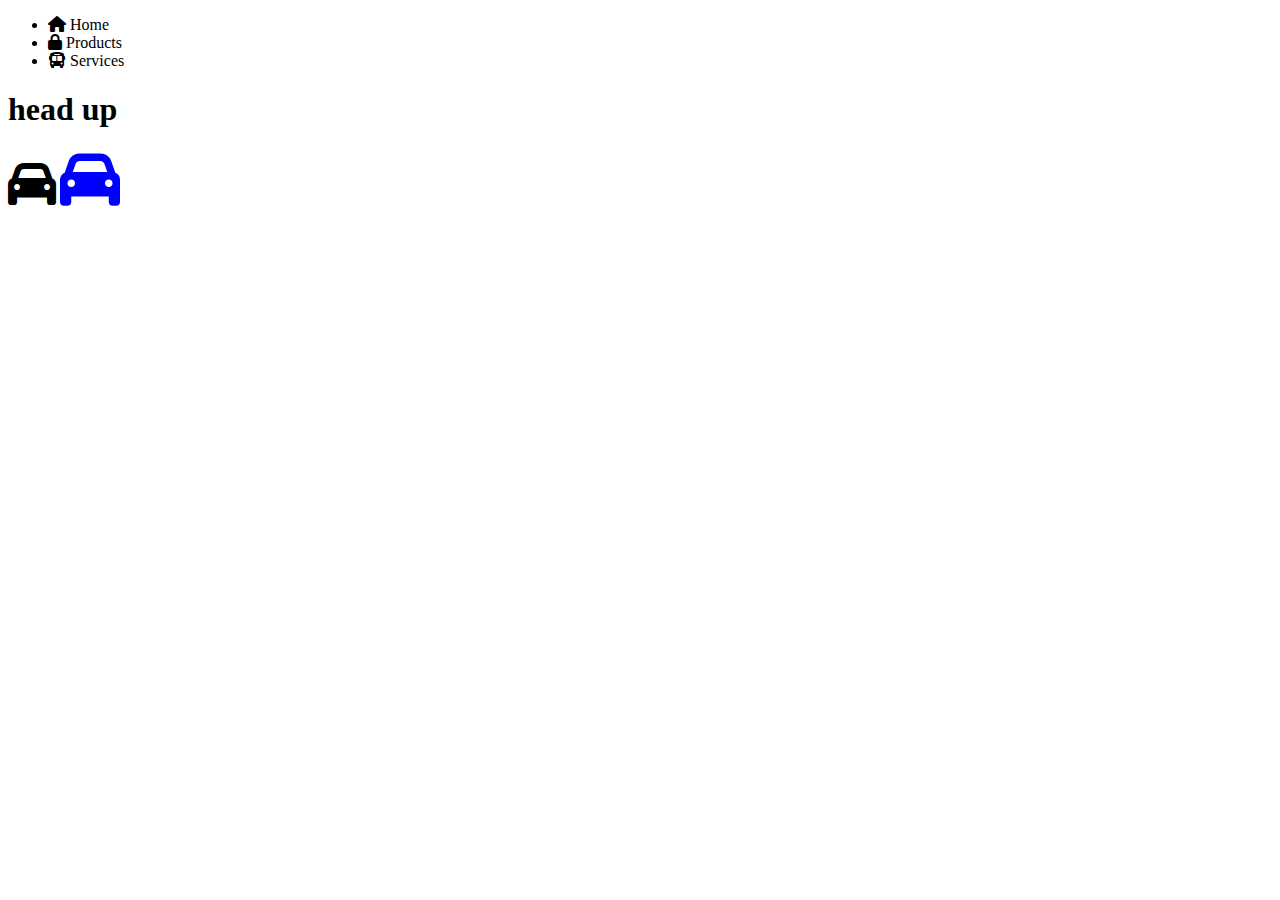
<file: awesome.html>
<!DOCTYPE html>
<html lang="en">
<head>
    <meta charset="UTF-8">
    <meta name="viewport" content="width=device-width, initial-scale=1.0">
    <title>Document</title>
    <link rel="stylesheet" href="https://cdnjs.cloudflare.com/ajax/libs/font-awesome/6.5.2/css/all.min.css"><link rel="preconnect" href="https://fonts.googleapis.com">
    <link rel="preconnect" href="https://fonts.gstatic.com" crossorigin>
    <link href="https://fonts.googleapis.com/css2?family=Jersey+15&display=swap" rel="stylesheet">
    <style>
        .jersey-15-regular {
  font-family: "Jersey 15", sans-serif;
  font-weight: 400;
  font-style: normal;
}
    </style>

</head>
<body>
    <ul>
        <li>
            <i class="fa fa-home red-icon"></i>
            Home
        </li>
        <li>
            <i class="fa fa-lock"></i>
            Products
        </li>
        <li>
            <i class="fa fa-bus"></i>
            Services
        </li>
    </ul>
    <h1>head up</h1>
    
    <i class="fa fa-car" style="font-size:48px" ></i>
    <i class="fa fa-car" style="font-size:60px; color:blue"></i>
</body>
</html>
</file>
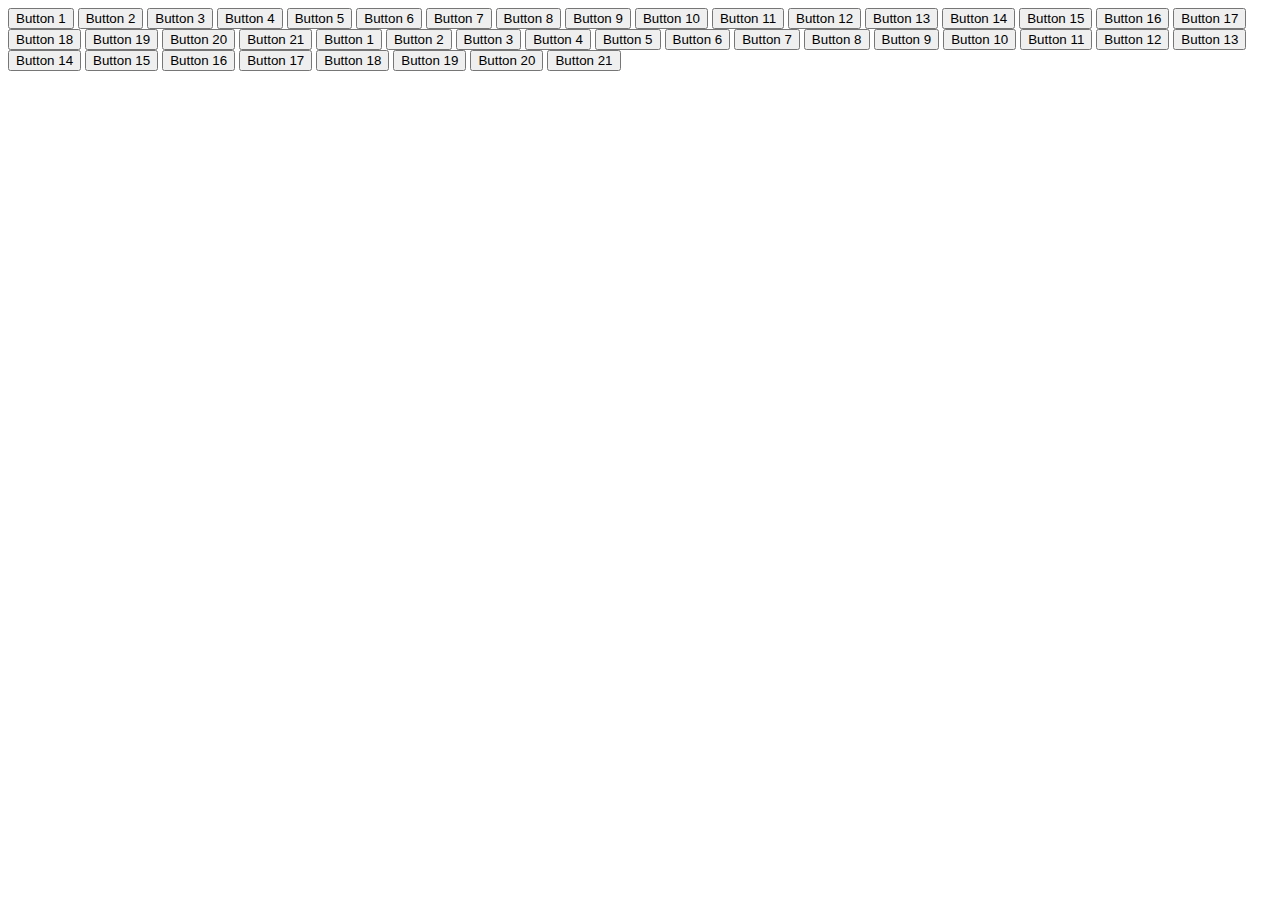
<file: box.html>
<!DOCTYPE html>
<html lang="en">
<head>
    <meta charset="UTF-8">
    <meta name="viewport" content="width=\, initial-scale=1.0">
    <title>Document</title>
    <style>
        .box{
            height: 500px;
            display: block;
            flex-direction: row;
            justify-content: space-around;
            flex-wrap: wrap;
            align-items: stretch;
            align-content: space-between;
        }
    </style>
</head>
<body>
    <div class="box">
        <button type="submit">Button 1</button>
        <button type="submit">Button 2</button>
        <button type="submit">Button 3</button>
        <button type="submit">Button 4</button>
        <button type="submit">Button 5</button>
        <button type="submit">Button 6</button>
        <button type="submit">Button 7</button>
        <button type="submit">Button 8</button>
        <button type="submit">Button 9</button>
        <button type="submit">Button 10</button>
        <button type="submit">Button 11</button>
        <button type="submit">Button 12</button>
        <button type="submit">Button 13</button>
        <button type="submit">Button 14</button>
        <button type="submit">Button 15</button>
        <button type="submit">Button 16</button>
        <button type="submit">Button 17</button>
        <button type="submit">Button 18</button>
        <button type="submit">Button 19</button>
        <button type="submit">Button 20</button>
        <button type="submit">Button 21</button>
        <button type="submit">Button 1</button>
        <button type="submit">Button 2</button>
        <button type="submit">Button 3</button>
        <button type="submit">Button 4</button>
        <button type="submit">Button 5</button>
        <button type="submit">Button 6</button>
        <button type="submit">Button 7</button>
        <button type="submit">Button 8</button>
        <button type="submit">Button 9</button>
        <button type="submit">Button 10</button>
        <button type="submit">Button 11</button>
        <button type="submit">Button 12</button>
        <button type="submit">Button 13</button>
        <button type="submit">Button 14</button>
        <button type="submit">Button 15</button>
        <button type="submit">Button 16</button>
        <button type="submit">Button 17</button>
        <button type="submit">Button 18</button>
        <button type="submit">Button 19</button>
        <button type="submit">Button 20</button>
        <button type="submit">Button 21</button>
    
    </div>
        
</body>
</html>
</file>
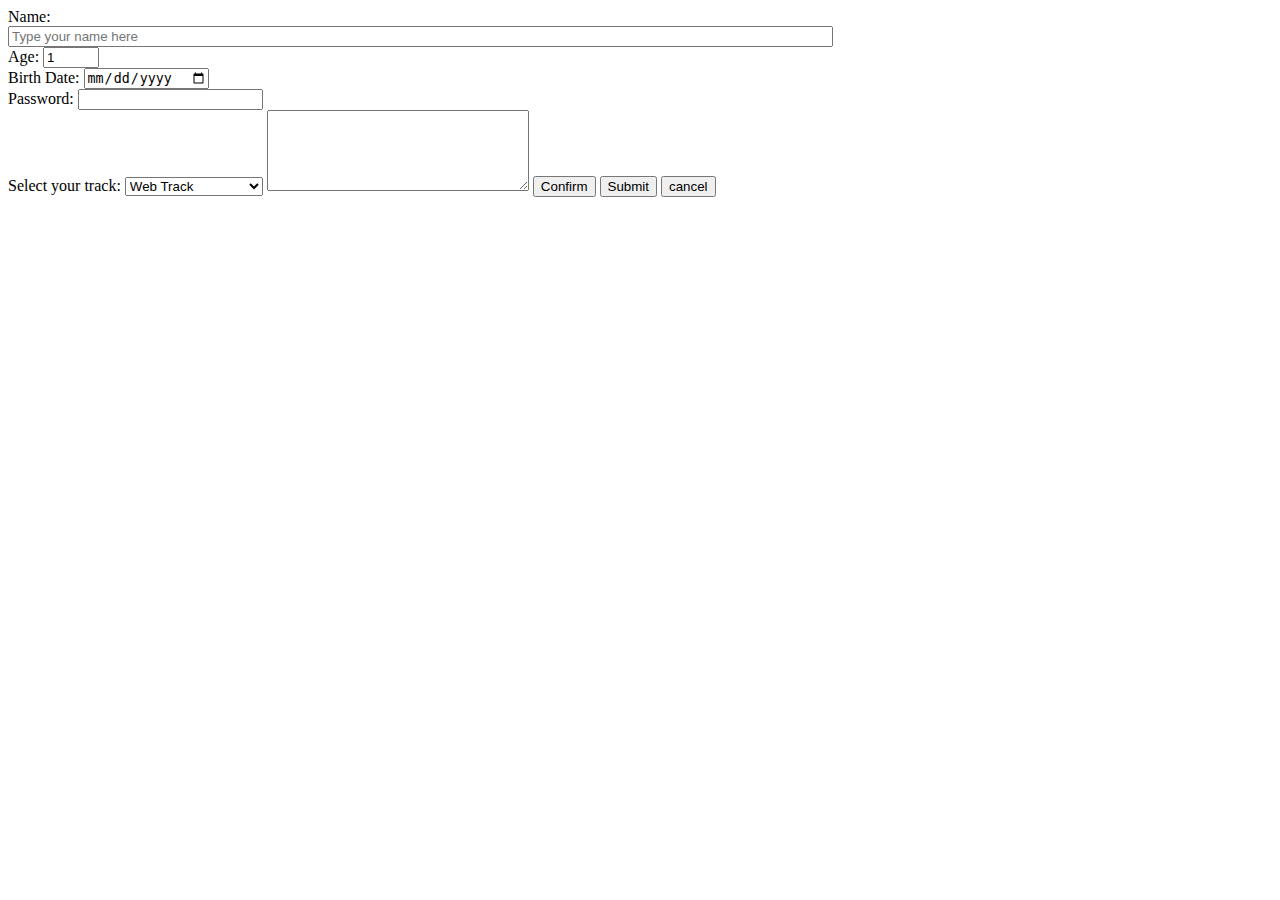
<file: form.html>
<!DOCTYPE html>
<html lang="en">
<head>
    <meta charset="UTF-8">
    <meta name="viewport" content="width=device-width, initial-scale=1.0">
    <title>like you</title>
</head>
<body>
    <form>
        <label>Name:</label>
        <br/>
        <input type="text" name="firstname" maxlength="5" size="100" placeholder="Type your name here" />
        <br />
  
        <label>Age:</label>
        <input type="number" name="age" value="1" min="1" max="50" placeholder="For example: 8" />
        <br />
  
        <label>Birth Date:</label>
        <input type="date" name="birthday" />
        <br />
  
        <label>Password:</label>
        <input type="password" name="password" />
        <br />

        <label>Select your track:</label>
        <select>
            <option value="1">Web Track</option>
            <option value="4">AI Track</option>
            <option value="GameTrack">Game Track</option>
            <option value="DataScienceTrack">Data Science Track</option>
        </select>
        <textarea name="message" cols="30" rows="5"></textarea>
  
        <input type="submit" value="Confirm" />
        <button type="button">Submit</button>
        <button type="reset">cancel</button>
    </form>
</body>
</html>
</file>
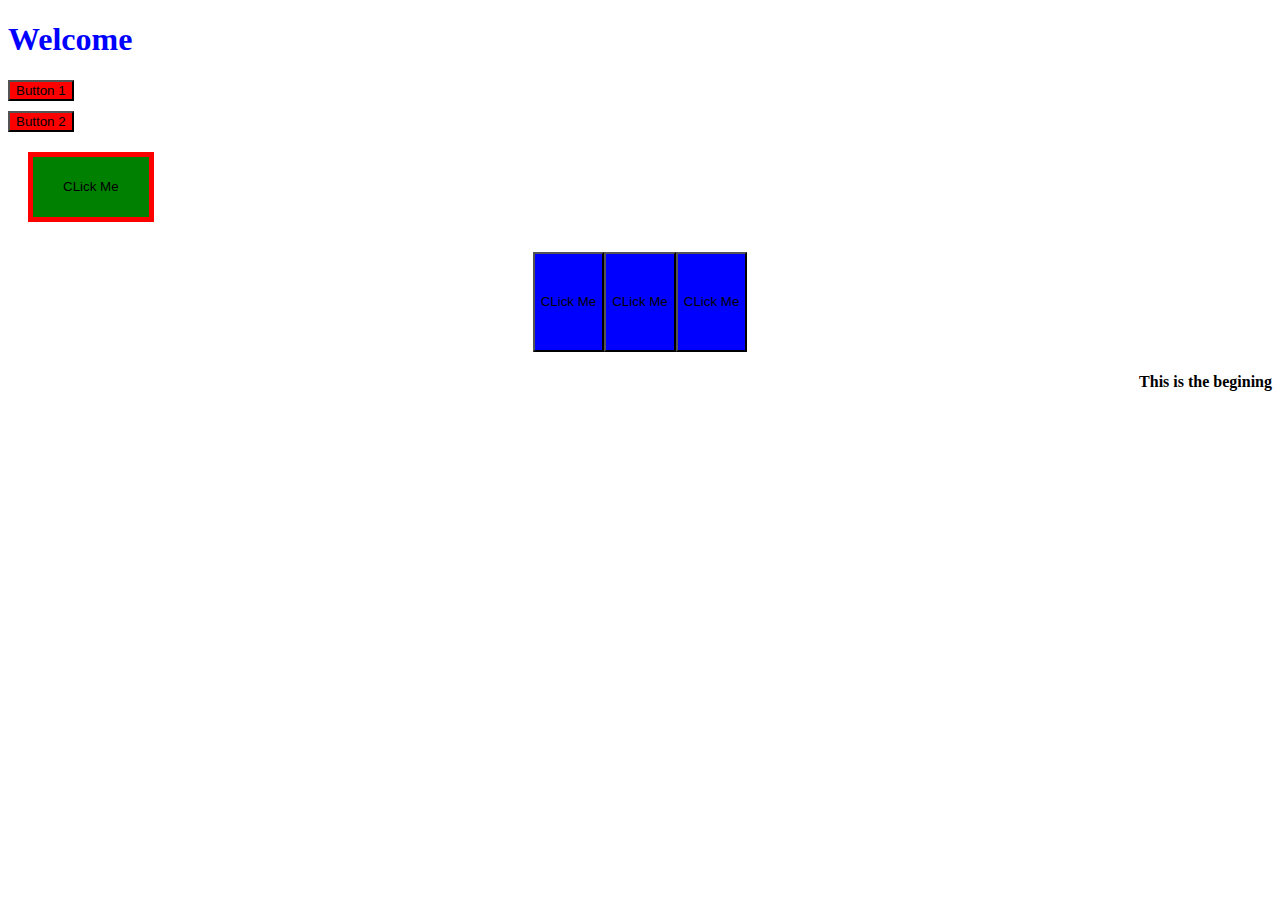
<file: saas.html>
<!DOCTYPE html>
<html lang="en">
<head>
    <meta charset="UTF-8">
    <meta name="viewport" content="width=device-width, initial-scale=1.0">
    <title>me</title>
    <link rel="stylesheet" href="styles/style.css">
    <link rel="stylesheet" href="styles/main.css">
</head>
<body>
    <h1>Welcome</h1>
    <main class="main">
        <div class="button">
            <button type="submit" id="btn-1">Button 1</button>
            <button type="submit" id="btn-2">Button 2</button>
        </div>
        <div>
            <button class="my-button" type="submit">CLick Me</button>
        </div>
        <header class="header">
            <button type="submit">CLick Me</button>
            <button type="submit">CLick Me</button>
            <button type="submit">CLick Me</button>
        </header>
    </main>
    <h4>This is the begining</h4>
</body>
</html>
</file>
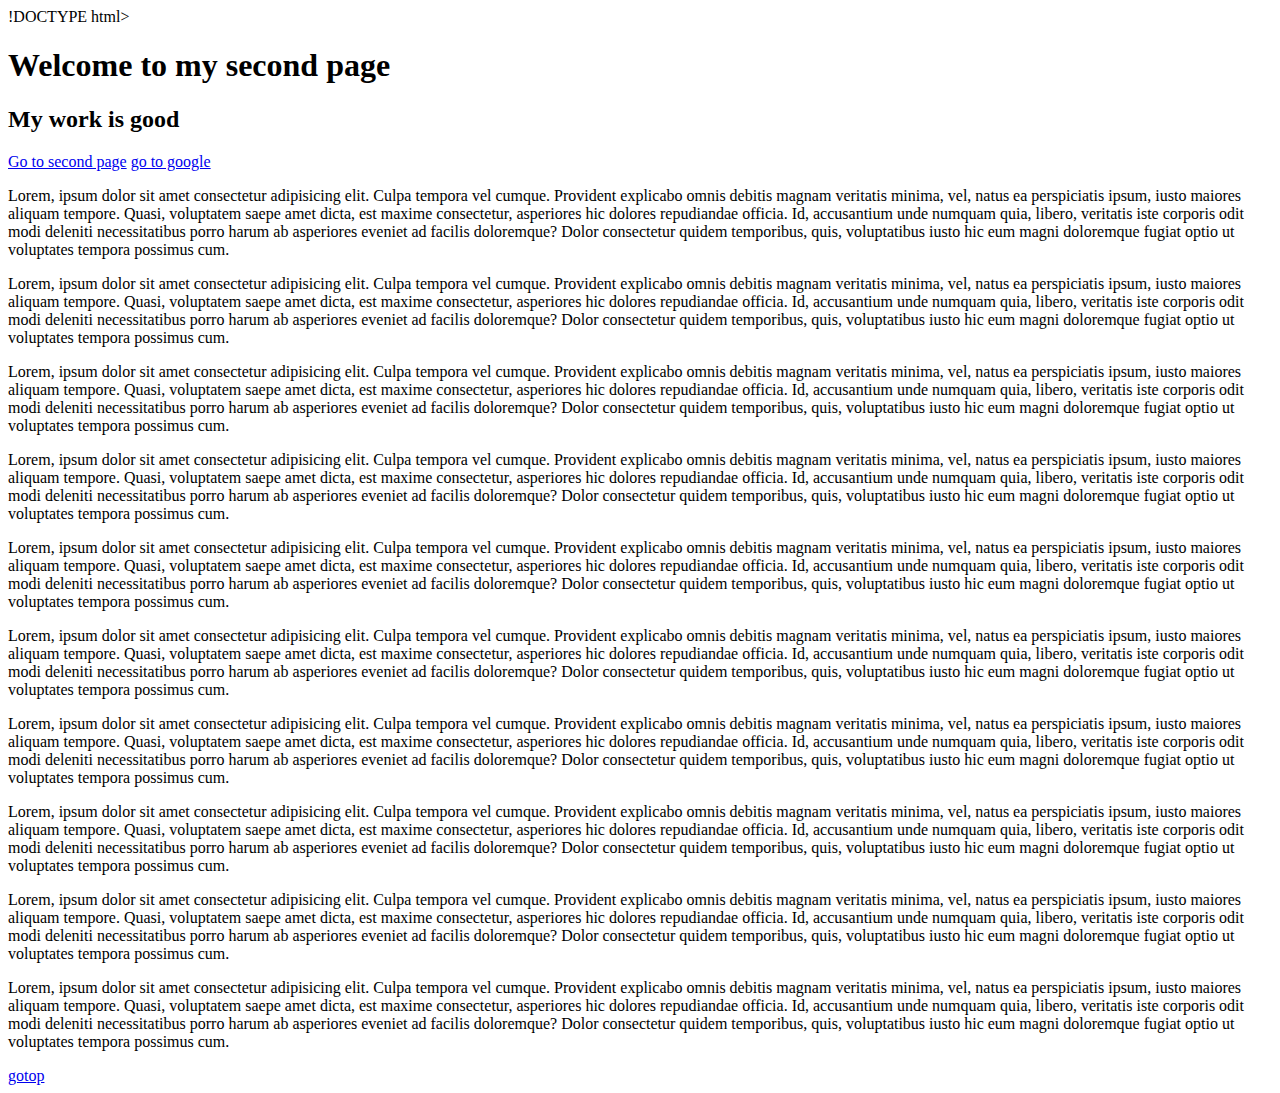
<file: second.htm>
!DOCTYPE html>
<html lang="en">
<head>
    <meta charset="UTF-8">
    <meta name="viewport" content="width=device-width, initial-scale=1.0">
    <title>Second page</title>
</head>
<body>
    <h1>Welcome to my second page</h1>
    <h2>My work is good</h2>
    <a href="Second.html">Go to second page</a>
    <a href="http://google.com" target="_blank">go to google</a>
    <a name="mywork"></a>
    <p>
        Lorem, ipsum dolor sit amet consectetur adipisicing elit. Culpa tempora vel cumque. Provident explicabo omnis debitis magnam veritatis minima, vel, natus ea perspiciatis ipsum, iusto maiores aliquam tempore. Quasi, voluptatem saepe amet dicta, est maxime consectetur, asperiores hic dolores repudiandae officia. Id, accusantium unde numquam quia, libero, veritatis iste corporis odit modi deleniti necessitatibus porro harum ab asperiores eveniet ad facilis doloremque? Dolor consectetur quidem temporibus, quis, voluptatibus iusto hic eum magni doloremque fugiat optio ut voluptates tempora possimus cum.
    </p>
    <p>
        Lorem, ipsum dolor sit amet consectetur adipisicing elit. Culpa tempora vel cumque. Provident explicabo omnis debitis magnam veritatis minima, vel, natus ea perspiciatis ipsum, iusto maiores aliquam tempore. Quasi, voluptatem saepe amet dicta, est maxime consectetur, asperiores hic dolores repudiandae officia. Id, accusantium unde numquam quia, libero, veritatis iste corporis odit modi deleniti necessitatibus porro harum ab asperiores eveniet ad facilis doloremque? Dolor consectetur quidem temporibus, quis, voluptatibus iusto hic eum magni doloremque fugiat optio ut voluptates tempora possimus cum.
    </p>
    <p>
        Lorem, ipsum dolor sit amet consectetur adipisicing elit. Culpa tempora vel cumque. Provident explicabo omnis debitis magnam veritatis minima, vel, natus ea perspiciatis ipsum, iusto maiores aliquam tempore. Quasi, voluptatem saepe amet dicta, est maxime consectetur, asperiores hic dolores repudiandae officia. Id, accusantium unde numquam quia, libero, veritatis iste corporis odit modi deleniti necessitatibus porro harum ab asperiores eveniet ad facilis doloremque? Dolor consectetur quidem temporibus, quis, voluptatibus iusto hic eum magni doloremque fugiat optio ut voluptates tempora possimus cum.
    </p>    
    <p>
        Lorem, ipsum dolor sit amet consectetur adipisicing elit. Culpa tempora vel cumque. Provident explicabo omnis debitis magnam veritatis minima, vel, natus ea perspiciatis ipsum, iusto maiores aliquam tempore. Quasi, voluptatem saepe amet dicta, est maxime consectetur, asperiores hic dolores repudiandae officia. Id, accusantium unde numquam quia, libero, veritatis iste corporis odit modi deleniti necessitatibus porro harum ab asperiores eveniet ad facilis doloremque? Dolor consectetur quidem temporibus, quis, voluptatibus iusto hic eum magni doloremque fugiat optio ut voluptates tempora possimus cum.
    </p>
    <p>
        Lorem, ipsum dolor sit amet consectetur adipisicing elit. Culpa tempora vel cumque. Provident explicabo omnis debitis magnam veritatis minima, vel, natus ea perspiciatis ipsum, iusto maiores aliquam tempore. Quasi, voluptatem saepe amet dicta, est maxime consectetur, asperiores hic dolores repudiandae officia. Id, accusantium unde numquam quia, libero, veritatis iste corporis odit modi deleniti necessitatibus porro harum ab asperiores eveniet ad facilis doloremque? Dolor consectetur quidem temporibus, quis, voluptatibus iusto hic eum magni doloremque fugiat optio ut voluptates tempora possimus cum.
    </p>
    <p>
        Lorem, ipsum dolor sit amet consectetur adipisicing elit. Culpa tempora vel cumque. Provident explicabo omnis debitis magnam veritatis minima, vel, natus ea perspiciatis ipsum, iusto maiores aliquam tempore. Quasi, voluptatem saepe amet dicta, est maxime consectetur, asperiores hic dolores repudiandae officia. Id, accusantium unde numquam quia, libero, veritatis iste corporis odit modi deleniti necessitatibus porro harum ab asperiores eveniet ad facilis doloremque? Dolor consectetur quidem temporibus, quis, voluptatibus iusto hic eum magni doloremque fugiat optio ut voluptates tempora possimus cum.
    </p>
    <p>
        Lorem, ipsum dolor sit amet consectetur adipisicing elit. Culpa tempora vel cumque. Provident explicabo omnis debitis magnam veritatis minima, vel, natus ea perspiciatis ipsum, iusto maiores aliquam tempore. Quasi, voluptatem saepe amet dicta, est maxime consectetur, asperiores hic dolores repudiandae officia. Id, accusantium unde numquam quia, libero, veritatis iste corporis odit modi deleniti necessitatibus porro harum ab asperiores eveniet ad facilis doloremque? Dolor consectetur quidem temporibus, quis, voluptatibus iusto hic eum magni doloremque fugiat optio ut voluptates tempora possimus cum.
    </p>
    <p>
        Lorem, ipsum dolor sit amet consectetur adipisicing elit. Culpa tempora vel cumque. Provident explicabo omnis debitis magnam veritatis minima, vel, natus ea perspiciatis ipsum, iusto maiores aliquam tempore. Quasi, voluptatem saepe amet dicta, est maxime consectetur, asperiores hic dolores repudiandae officia. Id, accusantium unde numquam quia, libero, veritatis iste corporis odit modi deleniti necessitatibus porro harum ab asperiores eveniet ad facilis doloremque? Dolor consectetur quidem temporibus, quis, voluptatibus iusto hic eum magni doloremque fugiat optio ut voluptates tempora possimus cum.
    </p>
    <p>
        Lorem, ipsum dolor sit amet consectetur adipisicing elit. Culpa tempora vel cumque. Provident explicabo omnis debitis magnam veritatis minima, vel, natus ea perspiciatis ipsum, iusto maiores aliquam tempore. Quasi, voluptatem saepe amet dicta, est maxime consectetur, asperiores hic dolores repudiandae officia. Id, accusantium unde numquam quia, libero, veritatis iste corporis odit modi deleniti necessitatibus porro harum ab asperiores eveniet ad facilis doloremque? Dolor consectetur quidem temporibus, quis, voluptatibus iusto hic eum magni doloremque fugiat optio ut voluptates tempora possimus cum.
    </p>
    <p>
        Lorem, ipsum dolor sit amet consectetur adipisicing elit. Culpa tempora vel cumque. Provident explicabo omnis debitis magnam veritatis minima, vel, natus ea perspiciatis ipsum, iusto maiores aliquam tempore. Quasi, voluptatem saepe amet dicta, est maxime consectetur, asperiores hic dolores repudiandae officia. Id, accusantium unde numquam quia, libero, veritatis iste corporis odit modi deleniti necessitatibus porro harum ab asperiores eveniet ad facilis doloremque? Dolor consectetur quidem temporibus, quis, voluptatibus iusto hic eum magni doloremque fugiat optio ut voluptates tempora possimus cum.
    </p>
    <a href="#mywork">gotop</a>
</body>
</html>
</file>
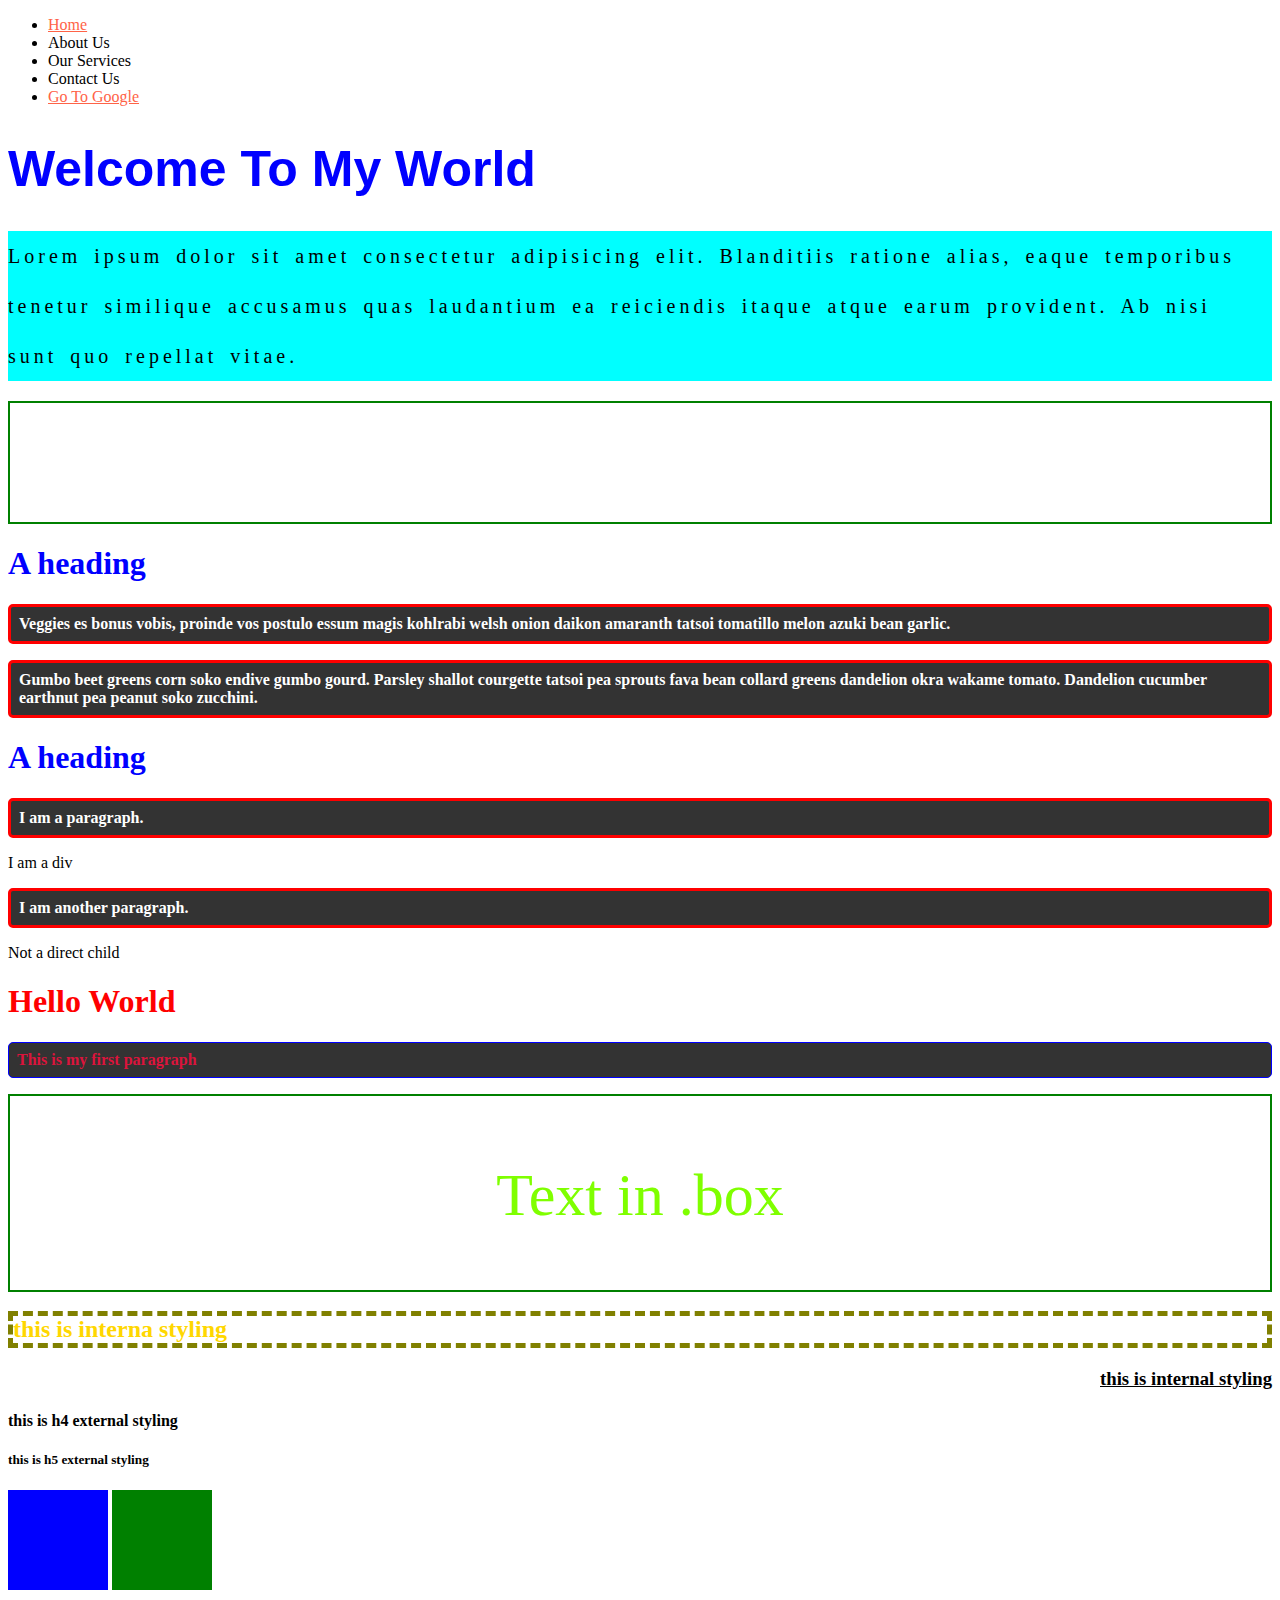
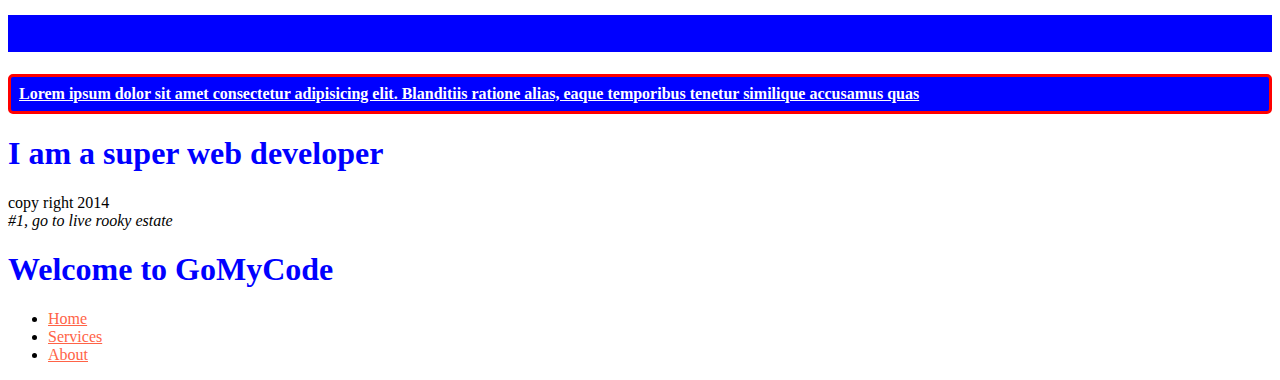
<file: semantic.html>
<!DOCTYPE html>
<html lang="en">
<head>
    <meta charset="UTF-8">
    <meta name="viewport" content="width=device-width, initial-scale=1.0">
    <title>go world</title>

    <link rel="stylesheet" href="styles/style.css">
    <!-- Menu/Navigation -->
    <nav>
        <ul>
            <li><a href="home.html">Home</a></li>
            <li>About Us</li>
            <li>Our Services</li>
            <li>Contact Us</li>
            <li><a href="http://google.com">Go To Google</a></li>
        </ul>
    </nav>
    <style>
      
      h2{
            color: gold;
            border: 5px dashed olive;
       
        }
        h3{
            text-align: right;
            text-decoration: underline;
      
        }
        .title{      
            background-color: blue;
            text-decoration: underline;
        }

        .bordered{
            border: 2px ridge red;
        }
        #moving{
            font-size: 50px;
            font-family: arial, helvitica, san-sarif;
            color: blue;
        }
        .box .para{
            font-size: 60px;
            color: chartreuse;
            text-align: center;
        }
        article > p {
            font-weight: bold;
            background-color: #333;
            color: #fff;
            padding: .5em;
        }
        h1 + p {
            font-weight: bold;
            background-color: #333;
            color: #fff;
            padding: .5em;
        }
        h1 ~ p {
            font-weight: bold;
            border: 3px solid red;
            border-radius: 5px;
            color: #fff;
            padding: .5em;
        }
        /* unvisited link */
        a:link {
            color: tomato;
            text-decoration: underline;
        }

        /* visited link */
        a:visited {
            color: blue;
            text-decoration: line-through;
        }

        /* mouse over element */
        a:hover {
            color: green;
            text-decoration: overline;
        } 

        /* selected link */
        a:active{
            color: yellow;
        }
        .box {
            border: 2px solid green;
            /* padding: 100px; */
            /* padding-left: 10px */
            padding-top: 5px;
        }
        .inner-box{
            width: 100%;
            border: 2px solid #f00;
            padding: 5px;
            margin: 10px;
            border-radius: 50px;
            visibility: hidden;
            /* display: none; */
            /* margin: 100px; */
        }
        .text-1 {
            background-color: aqua;
            font-size: 20px;
            line-height: 50px;
            letter-spacing: 4px;
            word-spacing: 4px;
        }
        .my-box {
            width: 100px;
            height: 100px;
            display: inline-block;
        }
        #box-1 {
            /* display: none; */
            background: blue;
        }
        #box-2 {
             display: none;
             visibility:hidden;
            background: red;
        }
        #box-3 {
            /* display: none; */
            background: green;
        }
    </style>
    <h1 id="moving">Welcome To My World</h1>
</head>
<body>
    <header>
     <main>
            <aside>
                <div>

                </div><p class="text-1 underline">
                    Lorem ipsum dolor sit amet consectetur adipisicing elit. Blanditiis
                    ratione alias, eaque temporibus tenetur similique accusamus quas
                    laudantium ea reiciendis itaque atque earum provident. Ab nisi sunt quo
                    repellat vitae.
                </p>

                <div class="box">
                    <div class="inner-box">
                        <h1>idbiduudiucuud</h1>
                    </div>
                    <!-- <p>kdfbjkfnjfllfjkklk</p> -->
                </div>
            </aside>
            <article>
                <h1>A heading</h1>
                <p>Veggies es bonus vobis, proinde vos postulo essum magis kohlrabi welsh onion daikon amaranth tatsoi tomatillo
                        melon azuki bean garlic.</p>
            
                <p>Gumbo beet greens corn soko endive gumbo gourd. Parsley shallot courgette tatsoi pea sprouts fava bean collard
                        greens dandelion okra wakame tomato. Dandelion cucumber earthnut pea peanut soko zucchini.</p>
            </article>
            <section>
                <article>
                    <h1>A heading</h1>
                    <p>I am a paragraph.</p>
                    <div>I am a div</div>
                    <p>I am another paragraph.</p>
            
                    <div>
                        <p>Not a direct child</p>
                    </div>
                </article>
                <div>
                    <h1 style="color: #f00">Hello World</h1>
                    <p style="border: 1px blue solid; color: crimson">
                        This is my first paragraph
                    </p>
                </div>
                <div class="box">
                    <p class="para">Text in .box</p>
                </div>
                <div>
                    <h2>
                        this is interna styling
                    </h2>
                    <h3>
                        this is internal styling
                    </h3>
                </div>
                <div>
                    <h4>
                        this is h4 external styling
                    </h4>
                    <h5>
                        this is h5 external styling
                    </h5>
                </div>
                <div>
                    <div id="box-1" class="my-box">
            
                    </div>
                    <div id="box-2" class="my-box">
            
                    </div>
                    <div id="box-3" class="my-box">
            
                    </div>
                </div>
                <h1 class="title">Welcome to my blog</h1>
		<p class="title">
			Lorem ipsum dolor sit amet consectetur adipisicing elit. Blanditiis
			ratione alias, eaque temporibus tenetur similique accusamus quas
		</p>
		<h1>I am a super web developer</h1>
            </section>
     </main>
      <footer>
            <div>
                copy right 2014
            </div>
            <div>
                <address>
                    <span>#1, go to live</span>
                    <span>rooky estate</span>
                </address>
            </div>
      </footer>
        <h1 title="This is title">Welcome to GoMyCode</h1>
        <!-- Menu starts here -->
        <nav>
            <ul>
                <li>
                    <a href="home.html">Home</a>
                </li>
                <li>
                    <a href="services.html">Services</a>
                </li>
                <li>
                    <a href="about.html">About</a>
                </li>
            </ul>
        </nav>
        <!-- Menu ends here -->
    </header>
</body>
</html>
</file>
<file: styles/style.css>
#btn-1 {
  background-color: red;
}

#btn-2 {
  background-color: red;
}

h1 {
  color: blue;
}

button {
  display: block;
  margin-top: 10px;
}

.header {
  display: flex;
  justify-content: center;
  align-items: center;
}
.header button {
  height: 100px;
  background-color: #58e3e3;
  text-align: center;
}
.header button:hover {
  background-color: brown;
}/*# sourceMappingURL=style.css.map */
</file>
<file: styles/main.css>
.header {
  display: flex;
  justify-content: center;
  align-items: center;
}
.header button {
  height: 100px;
  background-color: blue;
  text-align: center;
}
.header button:hover {
  background: rgb(48, 202, 219);
}

h4 {
  display: flex;
  justify-content: end;
  align-items: end;
}

.my-button {
  height: 65px;
  padding: 30px;
  margin: 20px;
  background-color: green;
  border: 5px solid red;
  display: flex;
  justify-content: center;
  align-items: center;
}/*# sourceMappingURL=main.css.map */
</file>
